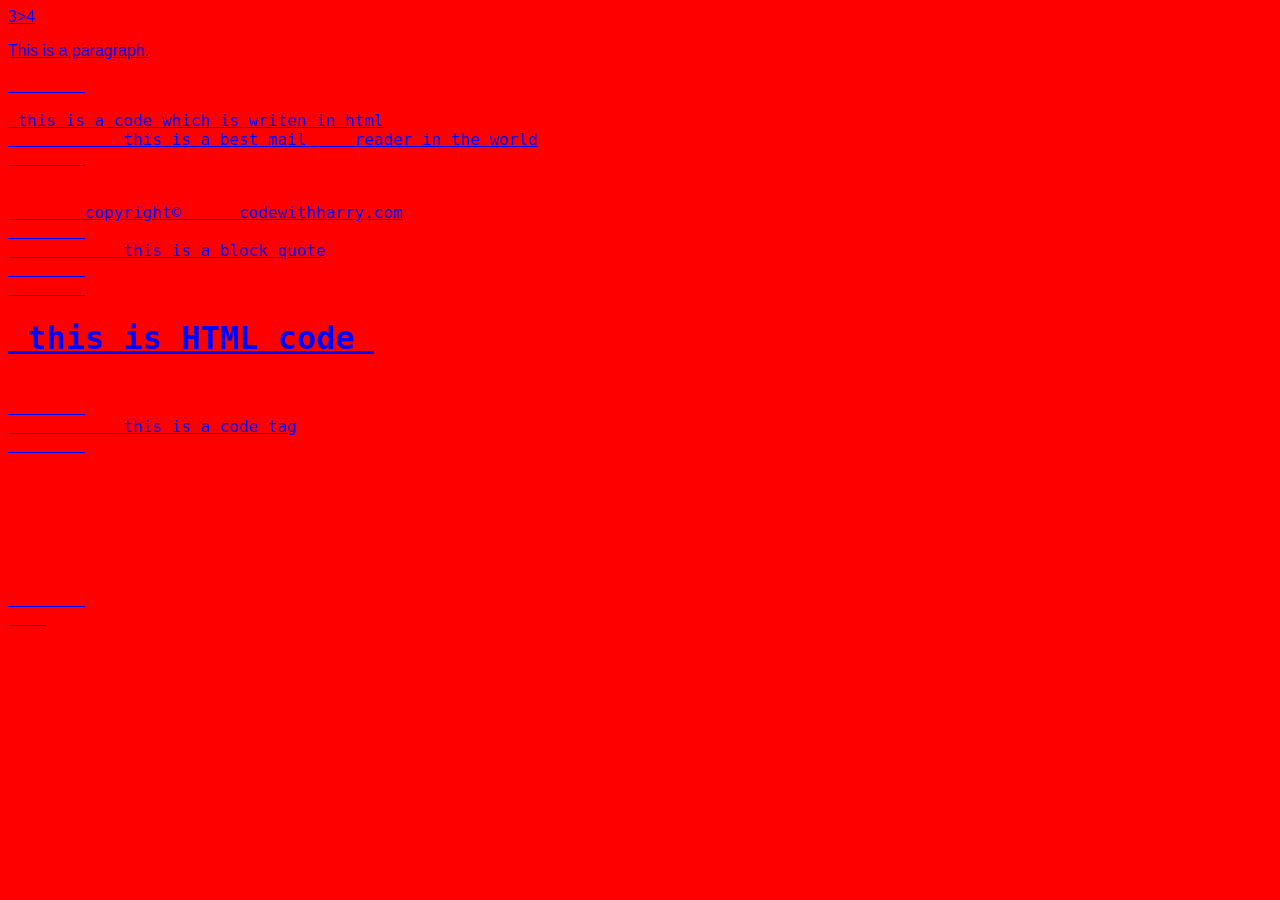
<file: video 13/index.html>
<!DOCTYPE html>
<html lang="en">
<head>
    <meta charset="UTF-8">
    <meta name="viewport" content="width=device-width, initial-scale=1.0">
    <title>Document</title>
    <link rel="stylesheet" href="style.css">
</head>
<body>
    3>4
    <p>This is a paragraph.</p>
    <pre>
        <p> this is a code which is writen in html
            this is a best mail     reader in the world
        </p>
        copyright&copy;      codewithharry.com
        <blackquote>
            this is a block quote
        </blackquote>
        <h1> this is HTML code </h1>
        <code>
            this is a code tag
        </code>
        <canvas> 
            this is a canvas tag    
            
        </canvas>
    </pre>
</body>
</html>
</file>
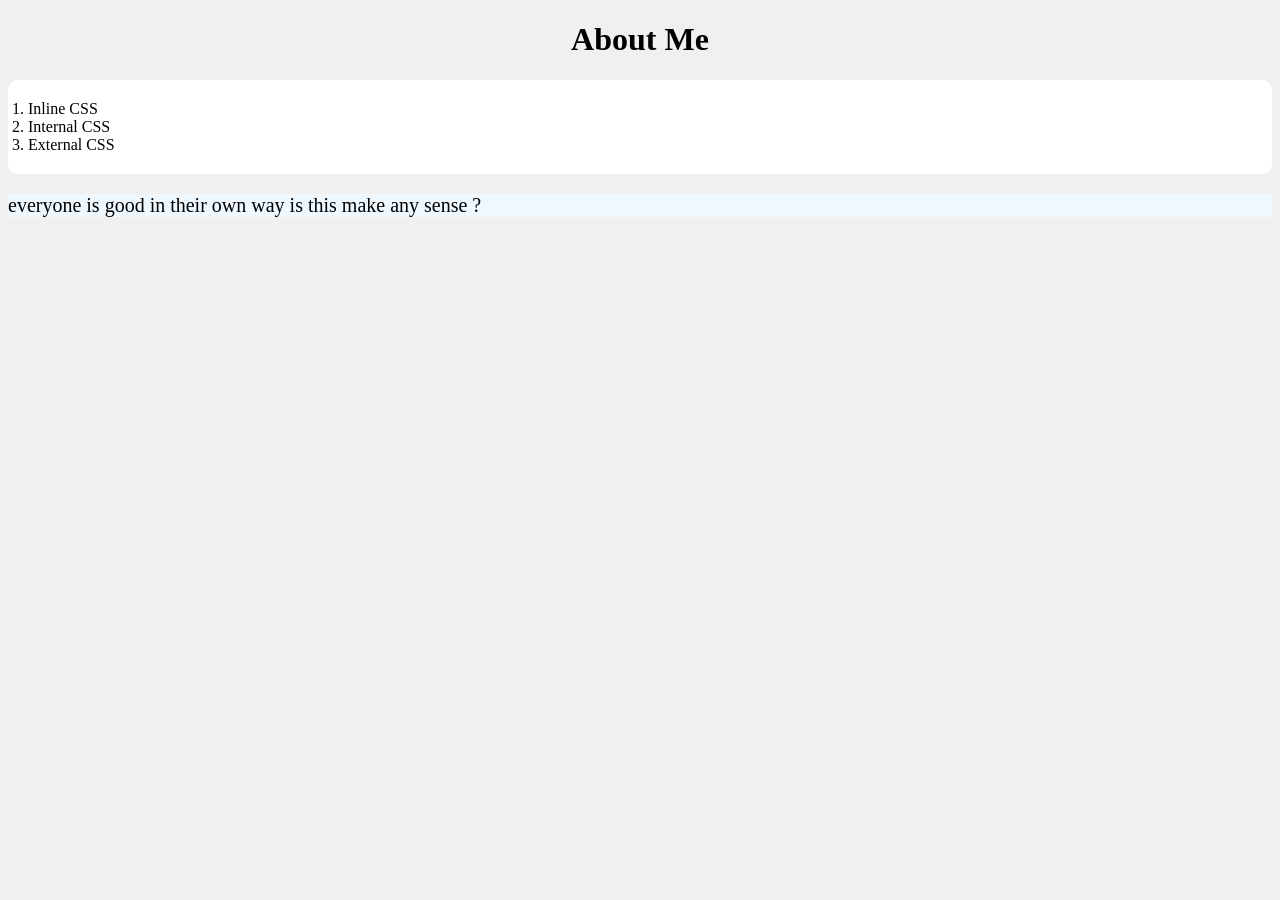
<file: video 15/index.html>
<!DOCTYPE html>
<html lang="en">
<head>
    <meta charset="UTF-8">
    <meta name="viewport" content="width=device-width, initial-scale=1.0">
    <title>Document</title>
    <!-- <style>
        body{
            background-color: rgb(240, 240, 240);
        }
            h1{
                color: rgb(0, 0, 0);
                text-align: center;
            }
            ol{
                background-color: rgb(255, 255, 255);
                padding: 20px;
                border-radius: 10px;
            }
            p{
                font-size: 20px;
                color: rgb(0, 0, 0);
            }

        </style> -->
        <link rel="stylesheet" href="style.css">
</head>
<body>
    <!-- About Me -->
    <h1>About Me</h1>
    <div>
        <ol>
            <li>Inline CSS</li>
            <li>Internal CSS</li>
            <li>External CSS</li>
        </ol>
    </div>
    <p style="background-color: aliceblue;"> everyone is good in their own way is this make any sense ?</p>
    
</body>
</html>
</file>
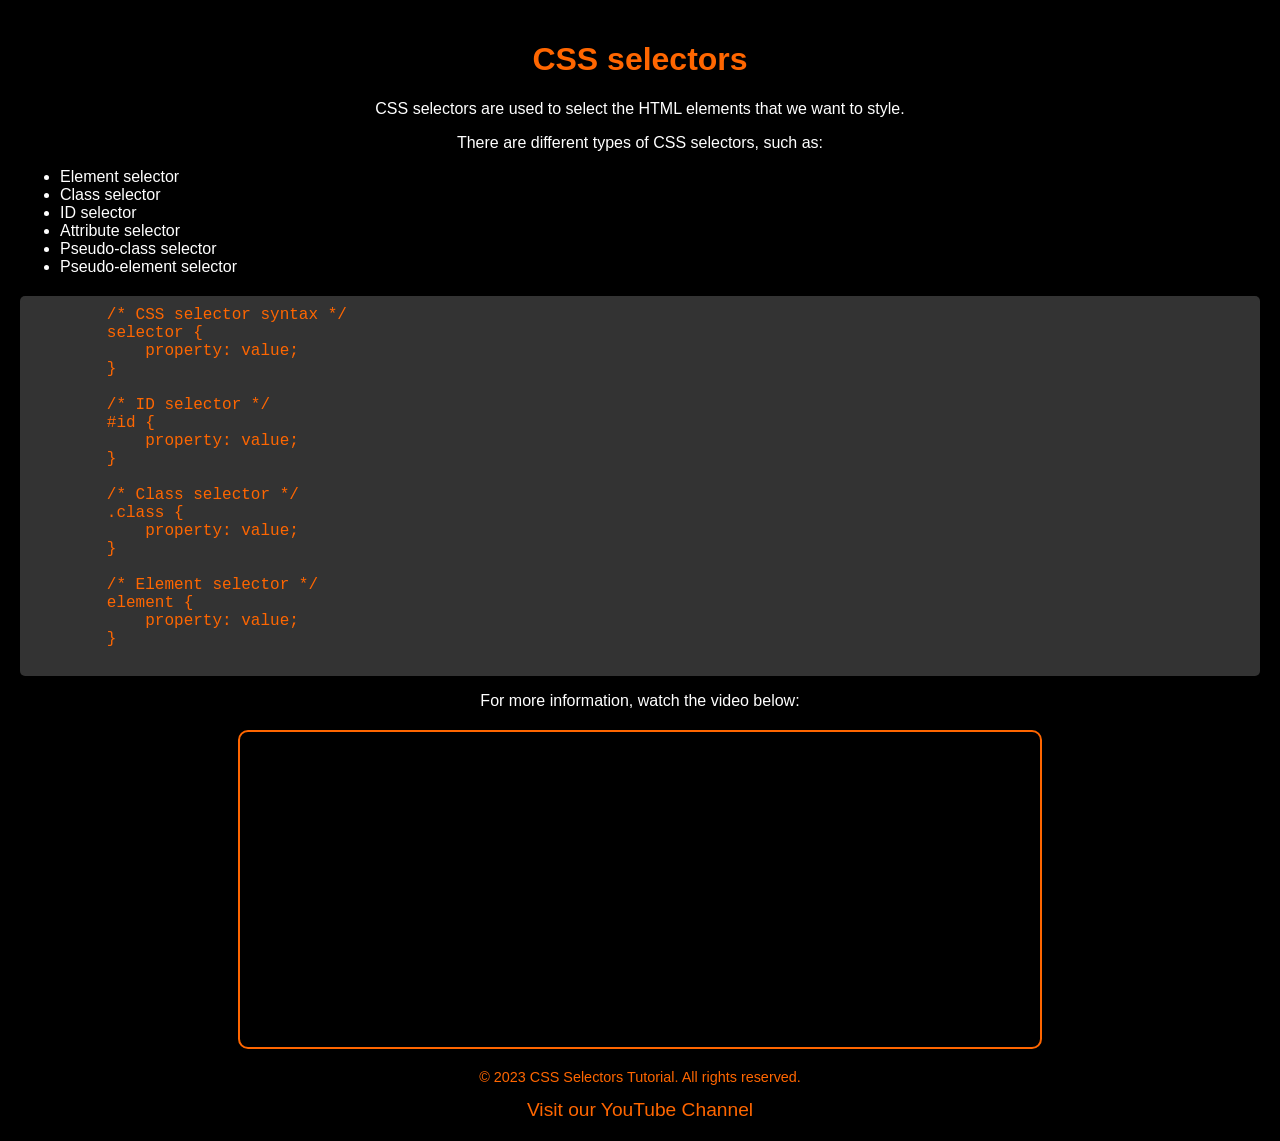
<file: video 17/index.html>
<!DOCTYPE html>
<html lang="en">
<head>
    <meta charset="UTF-8">
    <meta name="viewport" content="width=device-width, initial-scale=1.0">
    <title> CSS selectors </title>
    <link rel="stylesheet" href="style.css">
    
</head>
<body>
    <div class="container">
        <h1> CSS selectors </h1>
        <p> CSS selectors are used to select the HTML elements that we want to style. </p>
        <p> There are different types of CSS selectors, such as: </p>
        <ul>
            <li> Element selector </li>
            <li> Class selector </li>
            <li> ID selector </li>
            <li> Attribute selector </li>
            <li> Pseudo-class selector </li>
            <li> Pseudo-element selector </li>
        </ul>
    </div>
    <pre id="code">
        /* CSS selector syntax */
        selector {
            property: value;
        }

        /* ID selector */
        #id {
            property: value;
        }

        /* Class selector */
        .class {
            property: value;
        }

        /* Element selector */
        element {
            property: value;
        }   
    </pre>
    <p> For more information, watch the video below: </p>
     <div class="video-container">
        <iframe width="560" height="315" src="https://www.youtube.com/embed/1Rs2ND1ryYc"
         title="YouTube video player" frameborder="0" allow="accelerometer; autoplay; 
         clipboard-write; encrypted-media; gyroscope; picture-in-picture" allowfullscreen>
        </iframe>
    </div>
    <p class="copyright">
        &copy; 2023 CSS Selectors Tutorial. All rights reserved.
    </p>
    <a href="https://https://www.youtube.com/@CodeWithHarry" class="channel-link"
     target="_blank">
        Visit our YouTube Channel
    </a>
</body>
</html>
</file>
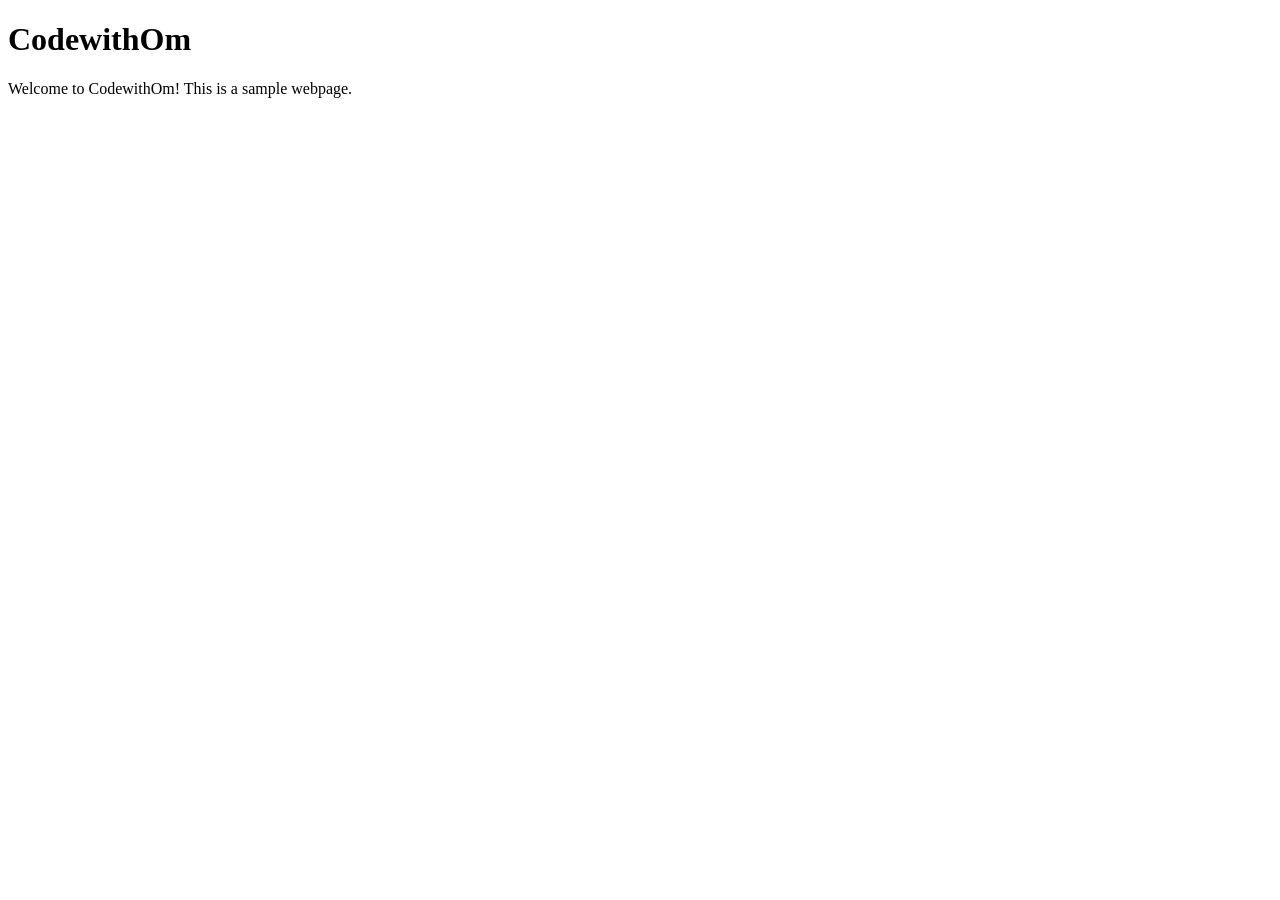
<file: video 6/index.html>
<!DOCTYPE html>
<html lang="en">
<head>
    <meta charset="UTF-8">
    <meta name="viewport" content="width=device-width, initial-scale=1.0">
    <meta name="description" content="CodewithOm is a platform for learning coding and programming.">
    <title>CodewithOm</title>
</head>
<body>
    <h1>CodewithOm</h1>
    <p>Welcome to CodewithOm! This is a sample webpage.</p>
</body>
</html>
</file>
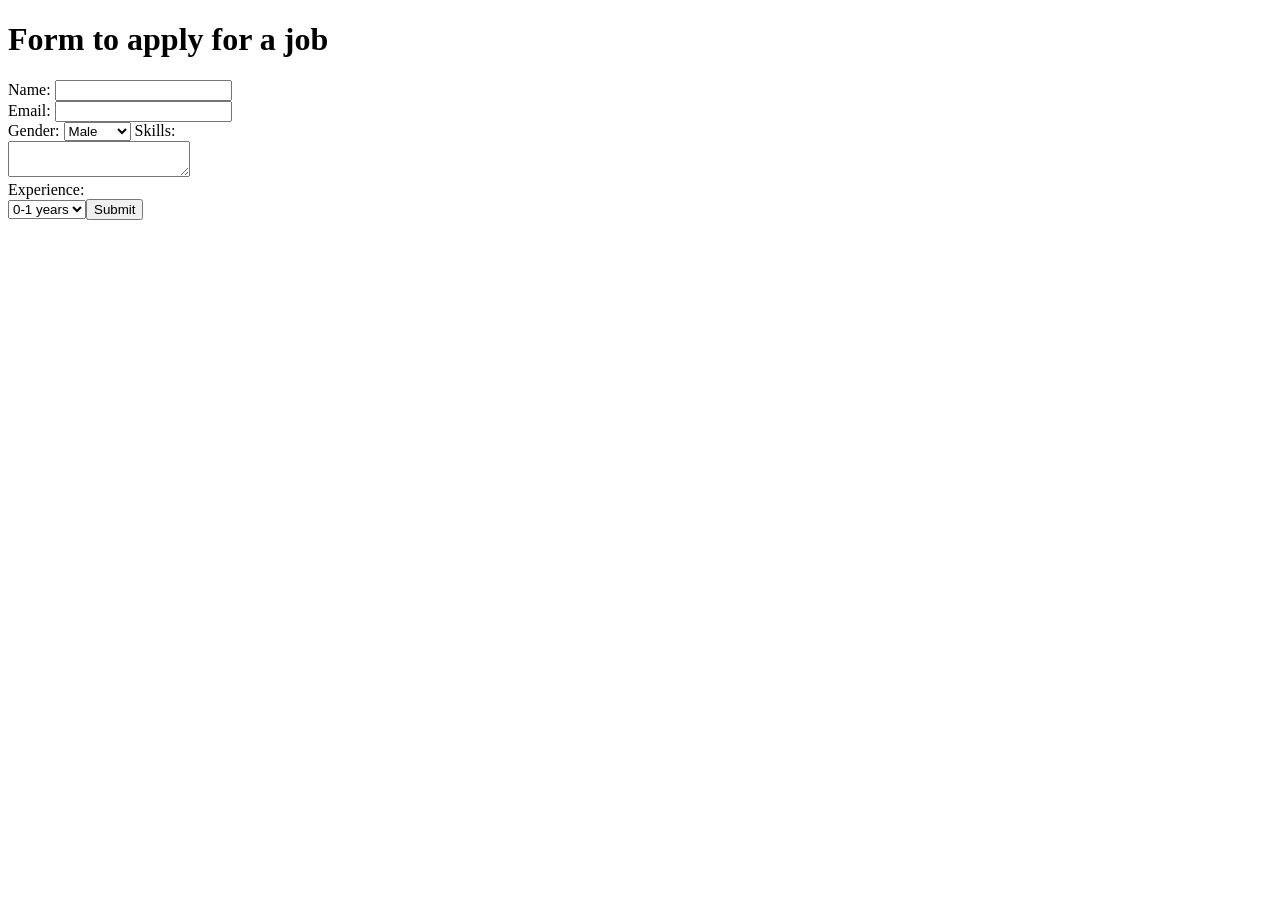
<file: video 7/index.html>
<!DOCTYPE html>
<html lang="en">
<head>
    <meta charset="UTF-8">
    <meta name="viewport" content="width=device-width, initial-scale=1.0">
    <title>Document</title>
</head>
<body>
    <h1>Form to apply for a job</h1>
    <form action="https://github.com" method="post">
        <label for="name">Name:</label>
        <input type="text" id="name" name="name">
        <br>
        <label for="email">Email:</label>
        <input type="email" id="email" name="email">
        <br>
        
        <label for="gender">Gender:</label>
        <select id="gender" name="gender">
            <option value="male">Male</option>
            <option value="female">Female</option>
            <option value="other">Other</option>
        </select>
        <label for="skills">Skills:</label>
        <br>
        <textarea name="skills" placeholder="Please enter your skills...">
            
        </textarea>
        <br>
        <label for="experience">Experience:</label>
        <br>
        <select name="experience">
            <option value="0-1">0-1 years</option>
            <option value="1-3">1-3 years</option>
            <option value="3-5">3-5 years</option>
            <option value="5+">5+ years</option>
            <br>
             <input type="submit" value="Submit">
        </select>
    </form>
</body>
</html>
</file>
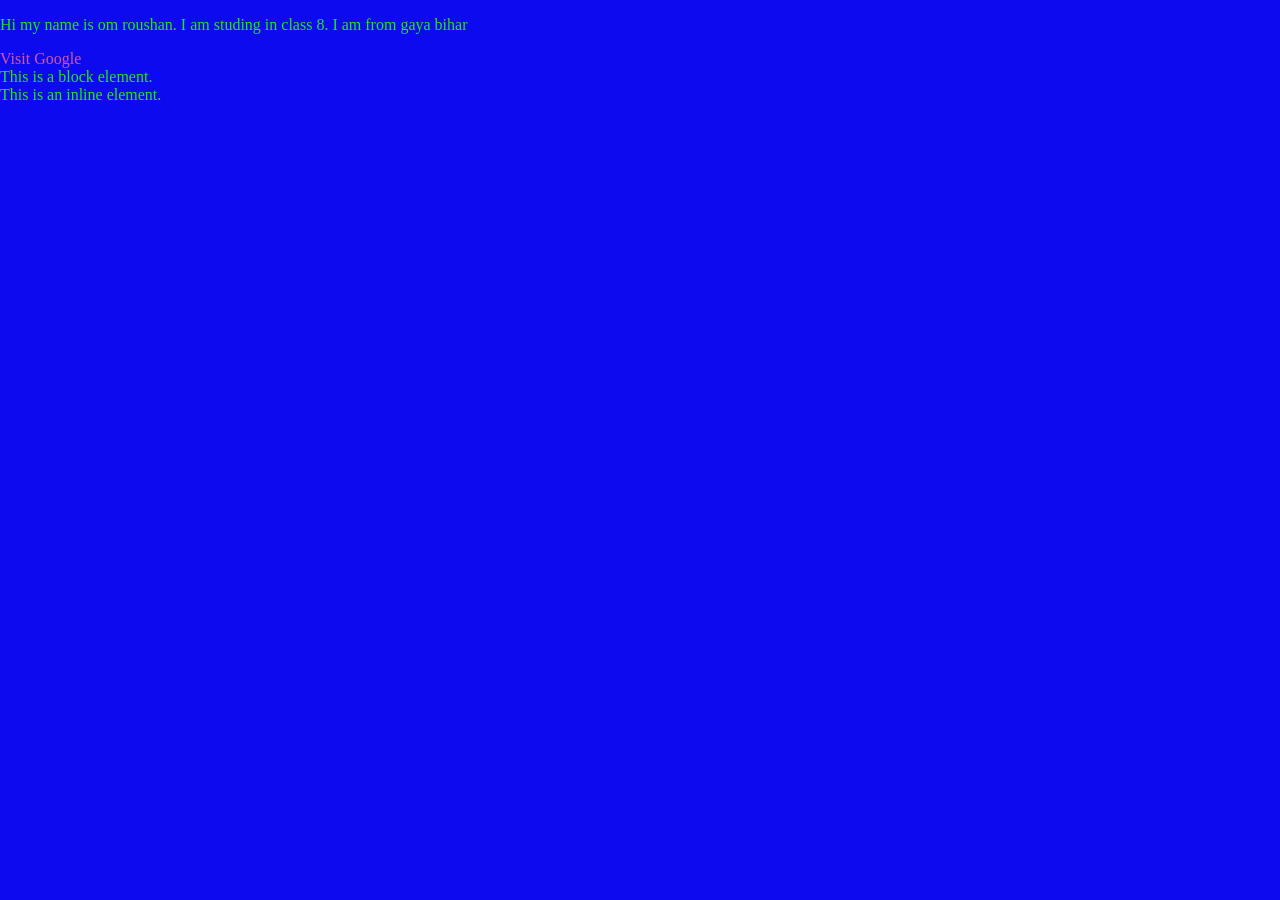
<file: video 8/index.html>
<!DOCTYPE html>
<html lang="en">
<head>
    <meta charset="UTF-8">
    <meta name="viewport" content="width=device-width, initial-scale=1.0">
    <title>Inline and Block Elements</title>
    <link rel="stylesheet" href="style.css">
</head>
<body>
    <p>Hi my name is om roushan. I am studing in class 8. I am from gaya bihar</p>
    <a href="https://www.google.com">Visit Google</a>
    <div>This is a block element.</div>
    <span>This is an inline element.</span>
</body>
</html>
</file>
<file: video 13/style.css>
body
{
    background-color : red;
    caret-color : blue;
    font-family : Arial, sans-serif;
    font-size : 16px;
    color : blue;
    text-decoration-color : yellow;
    text-decoration : underline
}
</file>
<file: video 15/style.css>
body{
    background-color: rgb(240, 240, 240);
}

h1{
    color: rgb(0, 0, 0);
    text-align: center;
}

ol{
    background-color: rgb(255, 255, 255);
    padding: 20px;
    border-radius: 10px;
}

p{
    font-size: 20px;
    color: rgb(0, 0, 0);
}
</file>
<file: video 17/style.css>
body
{
    background-color: black;
    color: white;
    font-family: Arial, sans-serif;
    margin: 0;
    padding: 20px;
}
/* Style for the video container and elements */
h1
{
    color: #ff6600;
    text-align: center;
}
/* Style for the video container and elements */
p
{
    text-align: center;
}
.video-container
{
    display: flex;
    justify-content: center;
    margin-top: 20px;
}
.video-container video
{
    width: 80%;
    max-width: 800px;
    border: 2px solid #ff6600;
    border-radius: 10px;
}
.video-container iframe
{
    width: 80%;
    max-width: 800px;
    border: 2px solid #ff6600;
    border-radius: 10px;
}   
#box
{
    width: 100px;
    height: 100px;
    background-color: #ff6600;
    margin: 20px auto;
    animation: moveBox 2s infinite alternate;
}
@keyframes moveBox
{
    0% { transform: translateX(0); }
    100% { transform: translateX(200px); }
}
#code
{
    background-color: #333;
    color: #ff6600;
    padding: 10px;
    border-radius: 5px;
    font-family: 'Courier New', Courier, monospace;
    margin-top: 20px;
}   
.copyright
{
    text-align: center;
    margin-top: 20px;
    font-size: 0.9em;
    color: #ff6600;
}
.channel-link
{
    display: block;
    text-align: center;
    margin-top: 10px;
    font-size: 1.2em;
    color: #ff6600;
    text-decoration: none;
}
.channel-link:hover
{
    text-decoration: underline;
}
</file>
<file: video 8/style.css>
body
    {
        color: #23e715;
        font-family: "Arial, sans-serif";
        background-color: #0e0aef;
        margin: 0;
        padding: 0;
    }

    a{
        color: #ce58a4;
        text-decoration: none;
    }
</file>
